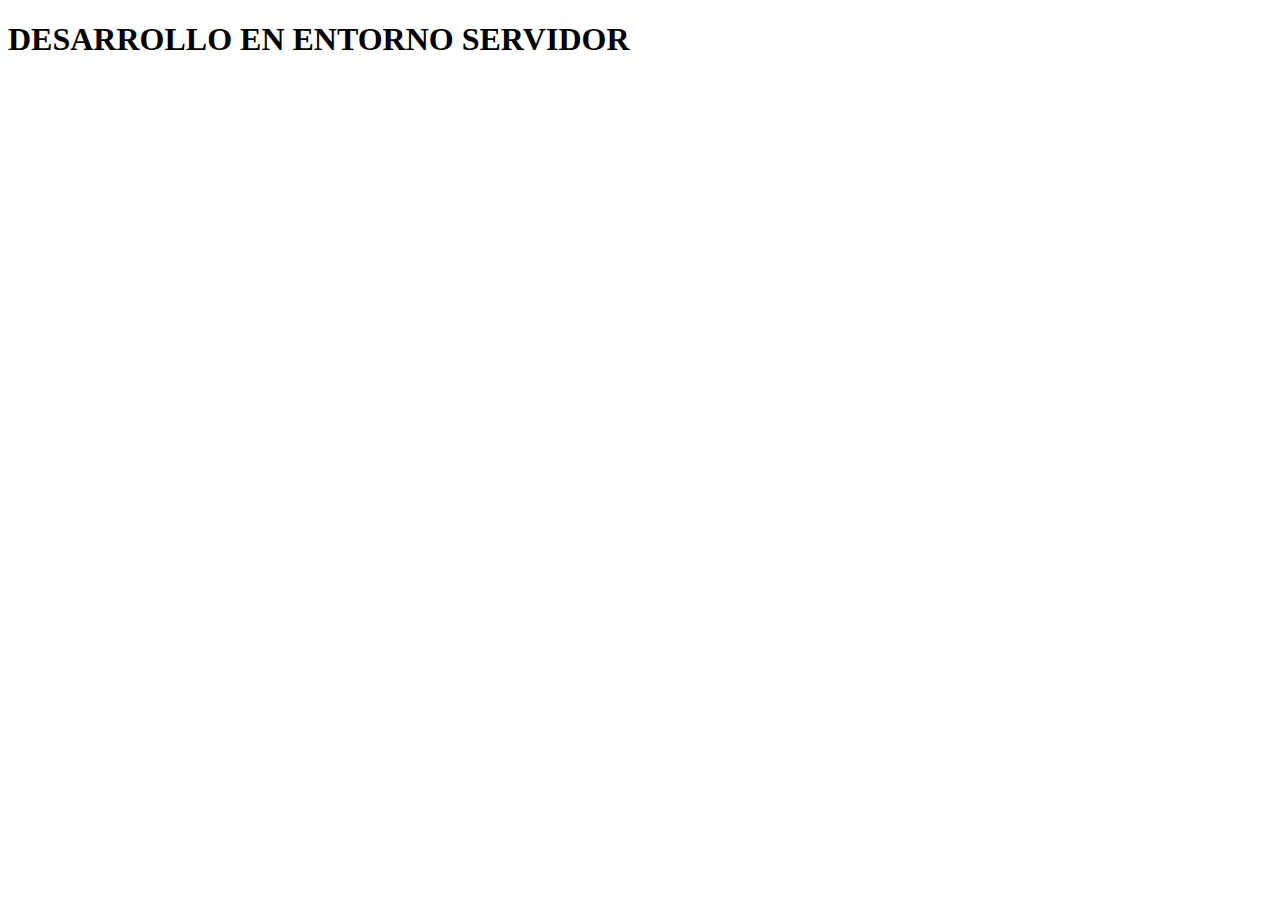
<file: index.html>
<!DOCTYPE html>
<html lang="es">
<head>
    <meta charset="UTF-8">
    <meta name="viewport" content="width=device-width, initial-scale=1.0">
    <title>DWES</title>
</head>
<body>
    <h1>DESARROLLO EN ENTORNO SERVIDOR</h1>
</body>
</html>
</file>
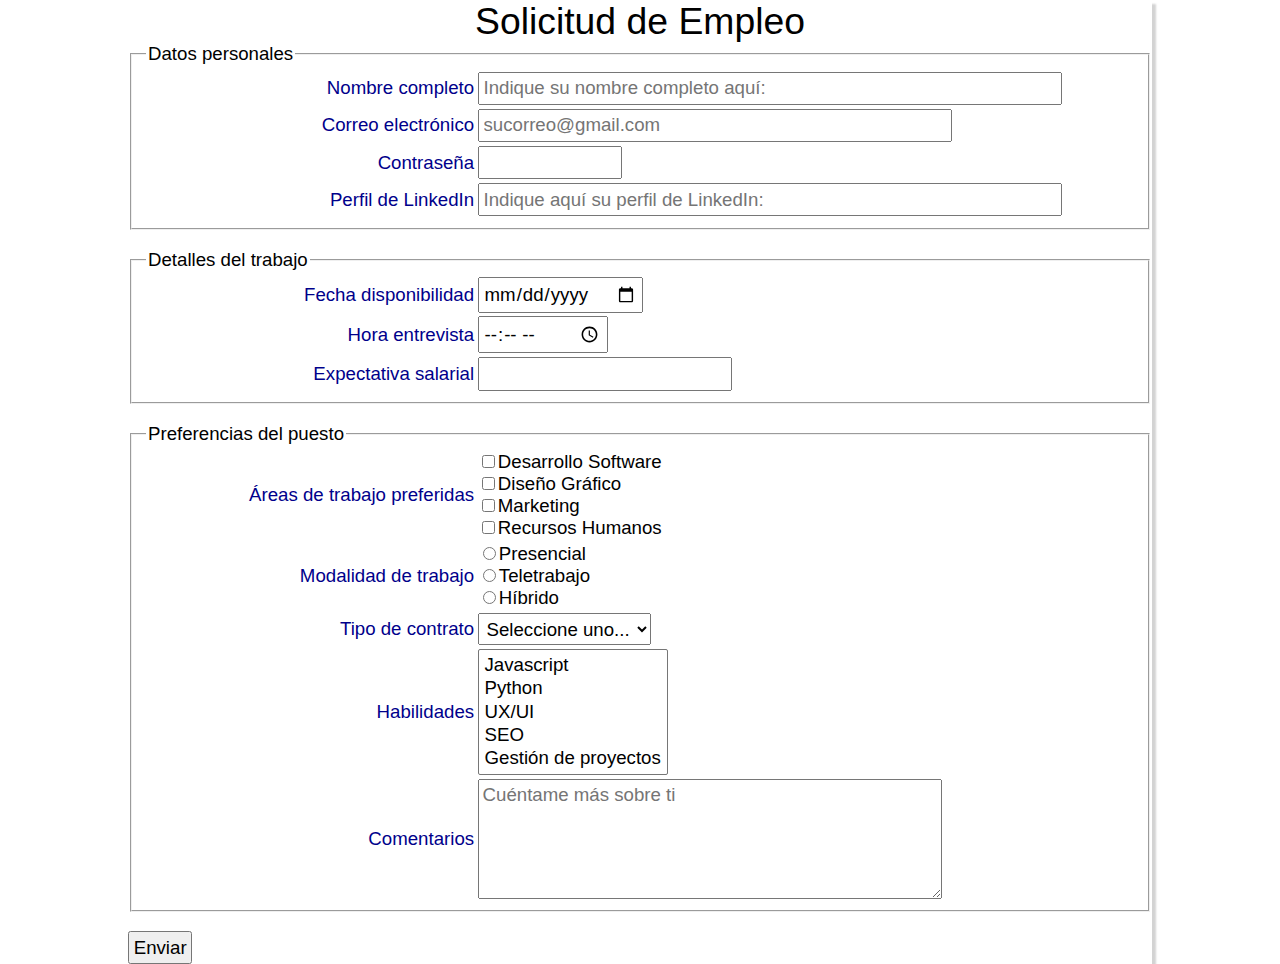
<file: ra3/forms/00solicitud_empleo.html>
<!DOCTYPE html>
<html lang="en">
<head>
    <meta charset="UTF-8">
    <meta name="viewport" content="width=device-width, initial-scale=1.0">
    <link rel="stylesheet" type="text/css" href="/styles/general.css">
    <link rel="stylesheet" type="text/css" href="/styles/formulario.css">

    <title>Solicitud Empleo</title>
</head>
<body>
    <header>
        Solicitud de Empleo
    </header>

    <form action="/ra3/forms/solicitud_empleo.php" method="post">
        <!-- Información personal -->

        <fieldset>
            <legend>Datos personales</legend>
            <label for="nombre">Nombre completo</label>
            <input type="text" name="nombre" id="nombre" size="50" required 
                placeholder="Indique su nombre completo aquí: ">

            <label for="email">Correo electrónico</label>
            <input type="email" name="email" id="email" size="40" required
                placeholder="sucorreo@gmail.com">

            <label for="clave">Contraseña</label>
            <input type="password" name="clave" id="clave" size="10" required>

            <label for="linkedin">Perfil de LinkedIn</label>
            <input type="url" name="linkedin" id="linkedin" size="50"
                placeholder="Indique aquí su perfil de LinkedIn: ">
        </fieldset>

        <fieldset>
            <legend>Detalles del trabajo</legend>

            <label for="fecha_disponible">Fecha disponibilidad</label>
            <input type="date" name="fecha_disponible" id="fecha_disponible" required>

            <label for="hora_entrevista">Hora entrevista</label>
            <input type="time" name="hora_entrevista" id="hora_entrevista" required>

            <label for="salario">Expectativa salarial</label>
            <input type="number" name="salario" id="salario" required min="1000">
        </fieldset>

        <fieldset>
            <legend>Preferencias del puesto</legend>

            <label for="areas">Áreas de trabajo preferidas</label>

            <div>
                <input type="checkbox" name="areas[]" id="area1" value="ds">Desarrollo Software<br>
                <input type="checkbox" name="areas[]" id="area2" value="dg">Diseño Gráfico<br>
                <input type="checkbox" name="areas[]" id="area3" value="mk">Marketing<br>
                <input type="checkbox" name="areas[]" id="area4" value="rh">Recursos Humanos<br>
            </div>

            <label for="modalidad">Modalidad de trabajo</label>
            <div>
                <input type="radio" name="modalidad" id="modalidad1" value="presencial">Presencial<br>
                <input type="radio" name="modalidad" id="modalidad2" value="teletrabajo">Teletrabajo<br>
                <input type="radio" name="modalidad" id="modalidad3" value="hibrido">Híbrido<br>
            </div>

            <label for="tipo_contrato">Tipo de contrato</label>

            <select name="tipo_contrato" id="tipo_contrato" size="1">
                <option value="">Seleccione uno...</option>
                <option value="tiempo_completo">Tiempo completo</option>
                <option value="media_jornada">Media jornada</option>
                <option value="freelance">Freelance</option>
            </select>

            <label for="habilidades">Habilidades</label>

            <select name="habilidades[]" id="habilidades" multiple size="5">
                <option value="js">Javascript</option>
                <option value="py">Python</option>
                <option value="uxui">UX/UI</option>
                <option value="seo">SEO</option>
                <option value="gp">Gestión de proyectos</option>
            </select>

            <label for="comentarios">Comentarios</label>
            <textarea name="comentarios" id="comentarios" placeholder="Cuéntame más sobre ti"
                rows="5" cols="40"></textarea>

        </fieldset>


        <input type="submit" name="operacion" value="Enviar">
    </form>
</body>
</html>
</file>
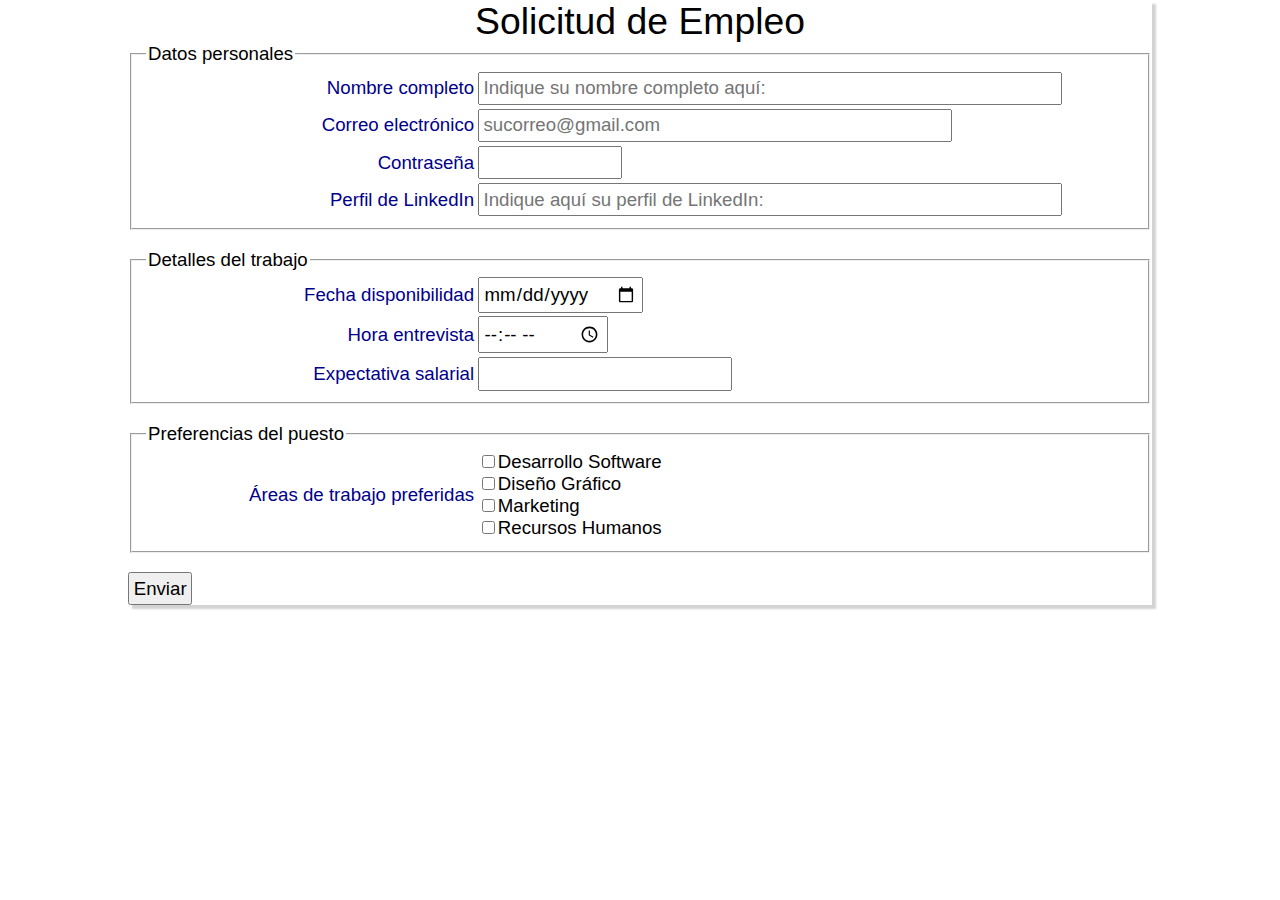
<file: ra3/forms/solicitud_empleo.html>
<!DOCTYPE html>
<html lang="en">
<head>
    <meta charset="UTF-8">
    <meta name="viewport" content="width=device-width, initial-scale=1.0">
    <link rel="stylesheet" type="text/css" href="/styles/general.css">
    <link rel="stylesheet" type="text/css" href="/styles/formulario.css">

    <title>Solicitud Empleo</title>
</head>
<body>
    <header>
        Solicitud de Empleo
    </header>

    <form action="/ra3/forms/solicitud_empleo.php" method="post">
        <!-- Información personal -->

        <fieldset>
            <legend>Datos personales</legend>
            <label for="nombre">Nombre completo</label>
            <input type="text" name="nombre" id="nombre" size="50" required 
                placeholder="Indique su nombre completo aquí: ">

            <label for="email">Correo electrónico</label>
            <input type="email" name="email" id="email" size="40" required
                placeholder="sucorreo@gmail.com">

            <label for="clave">Contraseña</label>
            <input type="password" name="clave" id="clave" size="10" required>

            <label for="linkedin">Perfil de LinkedIn</label>
            <input type="url" name="linkedin" id="linkedin" size="50"
                placeholder="Indique aquí su perfil de LinkedIn: ">
        </fieldset>

        <fieldset>
            <legend>Detalles del trabajo</legend>

            <label for="fecha_disponible">Fecha disponibilidad</label>
            <input type="date" name="fecha_disponible" id="fecha_disponible" required>

            <label for="hora_entrevista">Hora entrevista</label>
            <input type="time" name="hora_entrevista" id="hora_entrevista" required>

            <label for="salario">Expectativa salarial</label>
            <input type="number" name="salario" id="salario" required min="1000">
        </fieldset>

        <fieldset>
            <legend>Preferencias del puesto</legend>

            <label>Áreas de trabajo preferidas</label>

            <div>
                <input type="checkbox" name="areas[]" id="area1" value="ds">Desarrollo Software<br>
                <input type="checkbox" name="areas[]" id="area2" value="dg">Diseño Gráfico<br>
                <input type="checkbox" name="areas[]" id="area3" value="mk">Marketing<br>
                <input type="checkbox" name="areas[]" id="area4" value="rh">Recursos Humanos<br>
            </div>
        </fieldset>


        <input type="submit" name="operacion" value="Enviar">
    </form>
</body>
</html>
</file>
<file: styles/general.css>
body{
    font: 14pt sans-serif;
    width: 80%;
    margin: 0 auto;

    box-shadow: 0.2em 0.2em 0.1em lightgray;

}

header{
    text-align: center;
    font-size: 2em;
}
</file>
<file: styles/formulario.css>
fieldset{
    display: grid;
    grid-template-columns: 1fr 2fr;

    justify-items: flex-start;

    align-items: center;

    gap: 0.2em;  
    margin-bottom: 1em;

}

label{
    justify-self: flex-end;
    color: darkblue;

}

input, select, textarea, button{
    padding: 0.2em;
    font: inherit;
}
</file>
